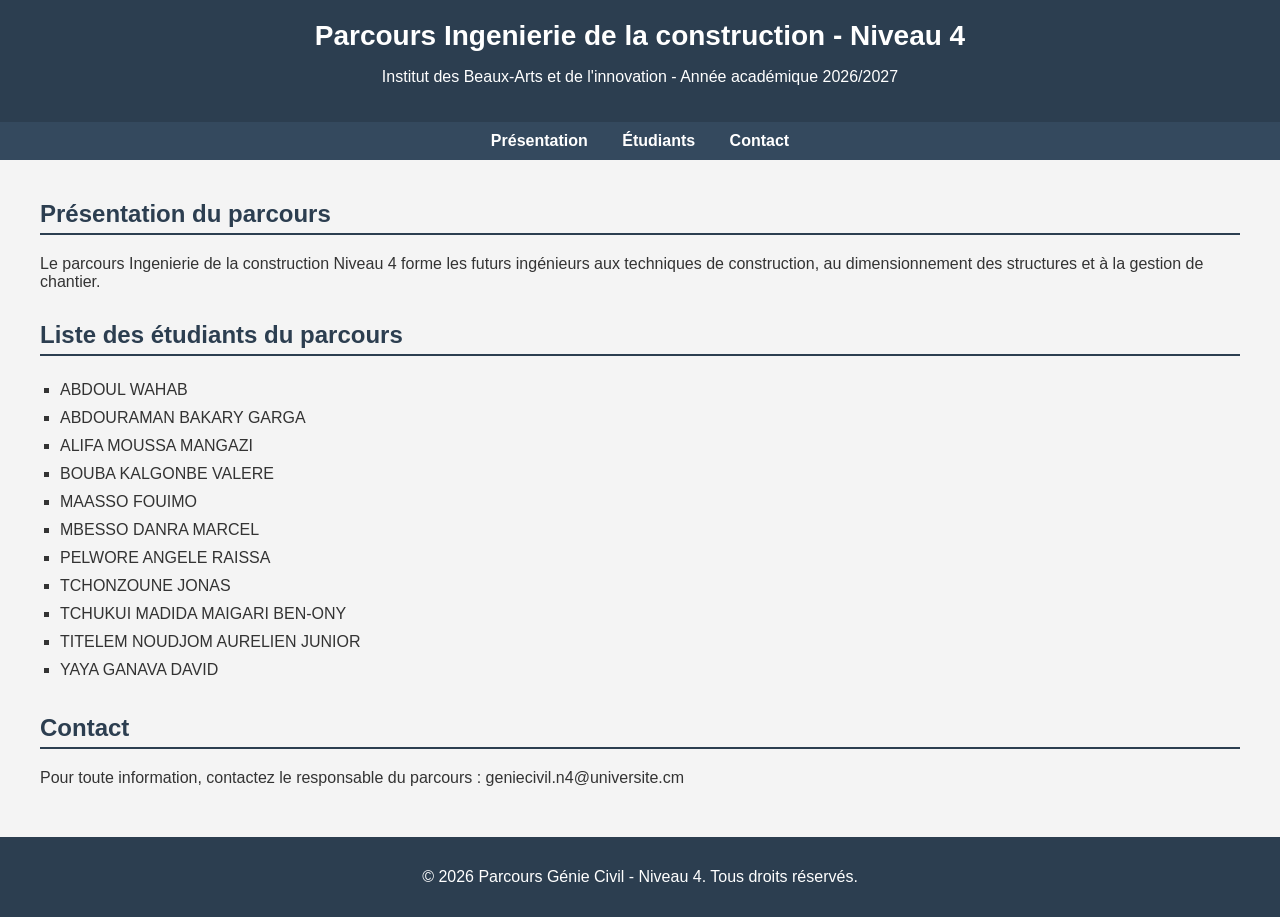
<file: index.html>
<!DOCTYPE html>
<html lang="fr">
<head>
    <meta charset="UTF-8">
    <meta name="viewport" content="width=device-width, initial-scale=1.0">
    <title>Parcours Ingenierie de la construction - Niveau 4</title>
    <link rel="stylesheet" href="style.css">
</head>
<body>

    <header>
        <h1>Parcours Ingenierie de la construction - Niveau 4</h1>
        <p>Institut des Beaux-Arts et de l'innovation - Année académique 2026/2027</p>
    </header>

    <nav>
        <a href="#presentation">Présentation</a>
        <a href="#etudiants">Étudiants</a>
        <a href="#contact">Contact</a>
    </nav>

    <main>

        <section id="presentation">
            <h2>Présentation du parcours</h2>
            <p>
                Le parcours Ingenierie de la construction Niveau 4 forme les futurs ingénieurs
                aux techniques de construction, au dimensionnement des
                structures et à la gestion de chantier.
            </p>
        </section>

        <section id="etudiants">
            <h2>Liste des étudiants du parcours</h2>
            <ul>
                <li>ABDOUL WAHAB</li>
                <li>ABDOURAMAN BAKARY GARGA</li>
                <li>ALIFA MOUSSA MANGAZI</li>
                <li>BOUBA KALGONBE VALERE</li>
                <li>MAASSO FOUIMO</li>
                <li>MBESSO DANRA MARCEL</li>
                <li>PELWORE ANGELE RAISSA</li>
                <li>TCHONZOUNE JONAS</li>
                <li>TCHUKUI MADIDA MAIGARI BEN-ONY</li>
                <li>TITELEM NOUDJOM AURELIEN JUNIOR</li>
                <li>YAYA GANAVA DAVID</li>
            </ul>
        </section>

        <section id="contact">
            <h2>Contact</h2>
            <p>Pour toute information, contactez le responsable du parcours :
            geniecivil.n4@universite.cm</p>
        </section>

    </main>

    <footer>
        <p>&copy; 2026 Parcours Génie Civil - Niveau 4. Tous droits réservés.</p>
    </footer>

</body>
</html>
</file>
<file: style.css>
body {
    font-family: Arial, sans-serif;
    margin: 0;
    background-color: #f4f4f4;
    color: #333;
}

header {
    background-color: #2c3e50;
    color: white;
    padding: 20px;
    text-align: center;
}

header h1 {
    margin: 0;
    font-size: 28px;
}

nav {
    background-color: #34495e;
    text-align: center;
    padding: 10px;
}

nav a {
    color: white;
    margin: 0 15px;
    text-decoration: none;
    font-weight: bold;
}

nav a:hover {
    color: #f39c12;
}

main {
    padding: 20px 40px;
}

section {
    margin-bottom: 30px;
}

h2 {
    color: #2c3e50;
    border-bottom: 2px solid #2c3e50;
    padding-bottom: 5px;
}

ul {
    list-style-type: square;
    padding-left: 20px;
}

li {
    padding: 5px 0;
}

footer {
    background-color: #2c3e50;
    color: white;
    text-align: center;
    padding: 15px;
}
</file>
<file: Mon site/style.css>
body {
    font-family: Arial, sans-serif;
    margin: 0;
    background-color: #f4f4f4;
    color: #333;
}

header {
    background-color: #2c3e50;
    color: white;
    padding: 20px;
    text-align: center;
}

header h1 {
    margin: 0;
    font-size: 28px;
}

nav {
    background-color: #34495e;
    text-align: center;
    padding: 10px;
}

nav a {
    color: white;
    margin: 0 15px;
    text-decoration: none;
    font-weight: bold;
}

nav a:hover {
    color: #f39c12;
}

main {
    padding: 20px 40px;
}

section {
    margin-bottom: 30px;
}

h2 {
    color: #2c3e50;
    border-bottom: 2px solid #2c3e50;
    padding-bottom: 5px;
}

ul {
    list-style-type: square;
    padding-left: 20px;
}

li {
    padding: 5px 0;
}

footer {
    background-color: #2c3e50;
    color: white;
    text-align: center;
    padding: 15px;
}
</file>
